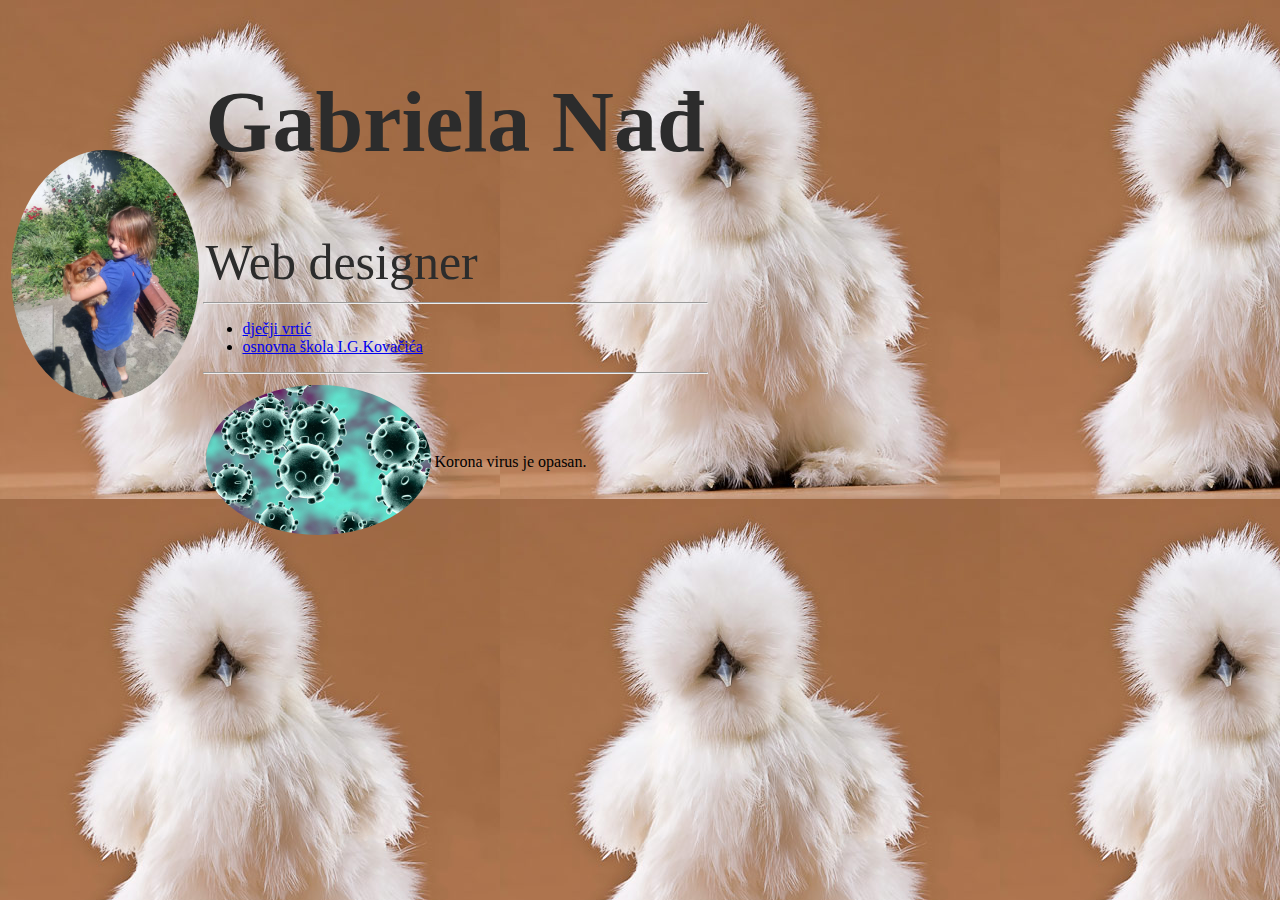
<file: index.html>
<!DOCTYPE html>
<html lang="en" dir="ltr">
  <head>
    <link rel="icon" href="favicon.ico">

    <meta charset="utf-8">
    <title>Gabriela Nad</title>
  </head>
  <body>

    <style>
    h1 {
      font-size: 86px;
      color: #2c2c2c;
    }
    body {
      background-image:url("pile.jpg");
      background-color:295;
    }
img {
  border-radius: 50%;
}
</style>
<div>
<table>
  <tr>
    <td><img src="gabi.jpg" alt="gabrielina slika" height="250"></td>
    <td><table><tr><td><h1>Gabriela Nađ</h1></tr>
      <tr><td style="color:#2c2c2c; font-size: 50px; margin-left: 50px;">             Web designer</td></tr>
    </td>
</table>
</div>
<hr>
<div class="">
  <ul>
    <li><a href="https://kdveden.hr">dječji vrtić</a></li>
    <li><a href="http://os-igkovacica-vk.skole.hr">osnovna škola I.G.Kovačića</a></li>
  </ul>

</div>
<hr>
<div class="">
  <table>
    <tr>
      <td><img src="koronavirus.jpg" alt="virusad" height="150px"></td>
      <td>Korona virus je opasan.</td>

    </tr>
  </table>


</div>





  </body>
</html>
</file>
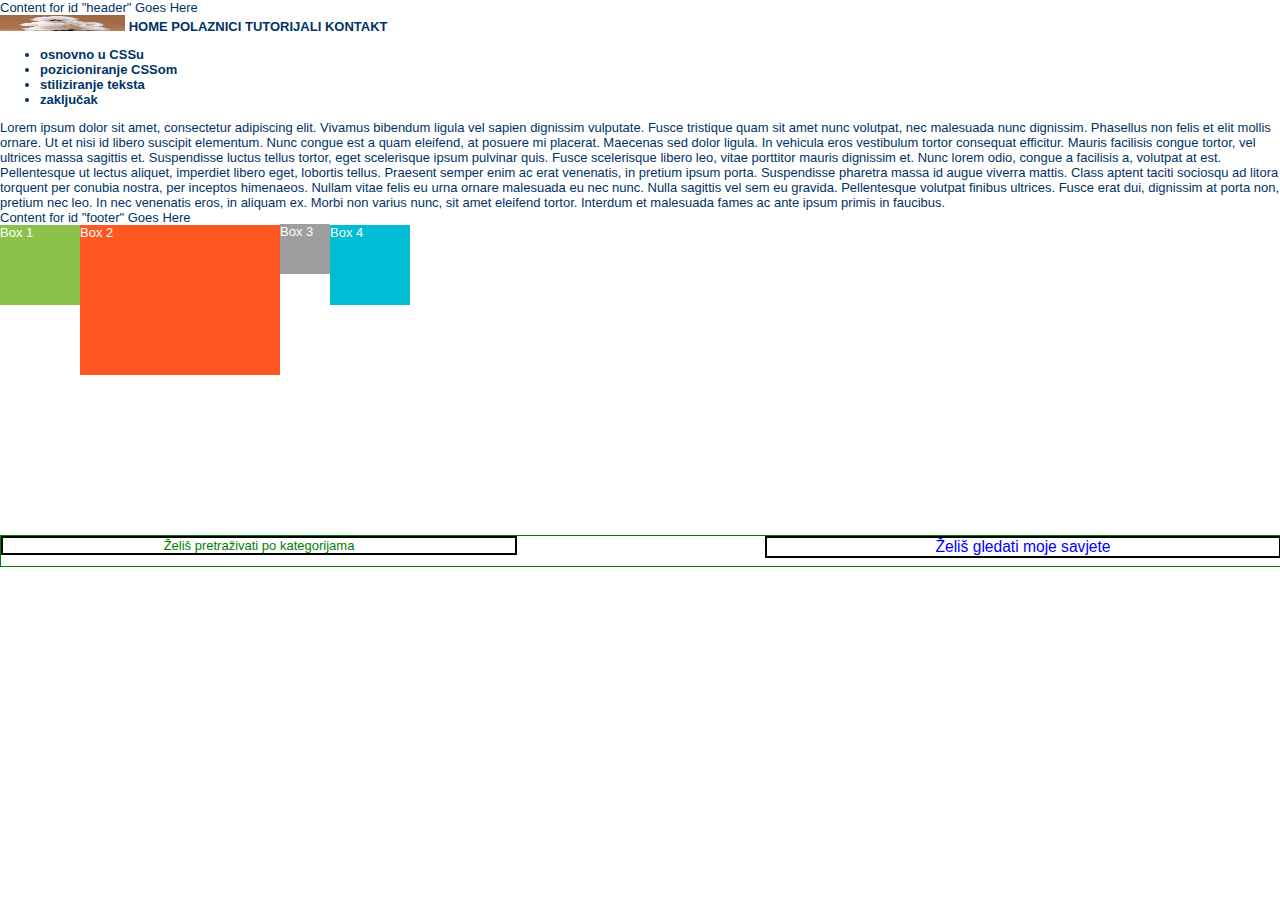
<file: kreso.html>
﻿<html xmlns="http://www.w3.org/1999/xhtml">
<head>
    <title></title>
    <link rel="stylesheet" href='kreso.css' />
</head>
<body>
    <div id="wrapper">
        <div id="header">Content for id "header" Goes Here</div>
        <div id="hormenu">
            <img src="pile.jpg" width="125" height="16" />
            <a href="#">HOME</a>
            <a href="#">POLAZNICI</a>
            <a href="#">TUTORIJALI</a>
            <a href="#">KONTAKT</a>
        </div>
    </div>
    <div id="vertmenu">
        <ul>
            <li><a href="#">osnovno u CSSu</a> </li>
            <li><a href="#">pozicioniranje CSSom</a></li>
            <li><a href="#">stiliziranje teksta</a></li>
            <li><a href="#">zaključak </a></li>
        </ul>
    </div>
    <div id="content">
        Lorem ipsum dolor sit amet, consectetur adipiscing elit. Vivamus bibendum ligula vel sapien dignissim vulputate. Fusce tristique quam sit amet nunc volutpat, nec malesuada nunc dignissim. Phasellus non felis et elit mollis ornare. Ut et nisi id libero suscipit elementum. Nunc congue est a quam eleifend, at posuere mi placerat. Maecenas sed dolor ligula. In vehicula eros vestibulum tortor consequat efficitur. Mauris facilisis congue tortor, vel ultrices massa sagittis et. Suspendisse luctus tellus tortor, eget scelerisque ipsum pulvinar quis. Fusce scelerisque libero leo, vitae porttitor mauris dignissim et. Nunc lorem odio, congue a facilisis a, volutpat at est. Pellentesque ut lectus aliquet, imperdiet libero eget, lobortis tellus.

        Praesent semper enim ac erat venenatis, in pretium ipsum porta. Suspendisse pharetra massa id augue viverra mattis. Class aptent taciti sociosqu ad litora torquent per conubia nostra, per inceptos himenaeos. Nullam vitae felis eu urna ornare malesuada eu nec nunc. Nulla sagittis vel sem eu gravida. Pellentesque volutpat finibus ultrices. Fusce erat dui, dignissim at porta non, pretium nec leo. In nec venenatis eros, in aliquam ex. Morbi non varius nunc, sit amet eleifend tortor. Interdum et malesuada fames ac ante ipsum primis in faucibus.
    </div>
    <div id="footer">Content for id "footer" Goes Here</div>
    </div>


    <div class="box box1">
        <p>Box 1</p>
    </div>
    <div class="box box2">
        <p>Box 2 </p>
        <div class="box box3">
            <p>Box 3</p>
        </div>
    </div>
    <div class="box box4">
        <p>Box 4</p>
    </div>

    <style type="text/css">
        .block1 {
            width:100%;
            color: red;
            
            border: 1px solid green;
        }


        .block3 {
            color: green;
            width: 40%;
            border: 2px solid black;
            position: relative;
            float: left;
            font-display: block;
            font-size: 100%;
            text-align:center;
        }

        .block2 {
            color: blue;
            width: 40%;
            border: 2px solid black;
            position: relative;
            float: right;
            font-display: block;
            font-stretch: extra-expanded;
            font-size: 120%;
            text-align: center;
        }
    </style>
    </head>
    <body>
        <div class='block1'>
            <div class='block2'>Želiš gledati moje savjete</div>
            <div class='block3'>Želiš pretraživati po kategorijama</div>
            <p>text</p>
            <p>text2</p>
        </div>




    </body>
</html>
</file>
<file: kreso.css>
body {
    font-family: Verdana, Arial, Helvetica, sans-serif;
    font-size: small;
    color: #003366;
    margin: 0px;
    padding: 0px;
}
a:link, a:visited {
    font-weight: bold;
    color: #003366;
    text-decoration: none;
}

a:hover {
    font-weight: bold;
    color: #990000;
    text-decoration: none;
}

p {
    color: white;
    margin: 0;
    padding: 0;
}

.box1 {
    background-color: #8bc34a;
    width: 80px;
    height: 80px;
}

.box2 {
    height: 150px;
    width: 200px;
    background-color: #ff5722;
    position: relative;
   top: -80px;
  left: 80px;
}

.box3 {
    background-color: #9e9e9e;
    width: 50px;
    height: 50px;
    position: relative;
    top: -16px;
    left: 200px;
}

.box4 {
    background-color: #00bcd4;
    width: 80px;
    height: 80px;
    position: relative;
    top: -230px;
    left: 330px;
}
</file>
